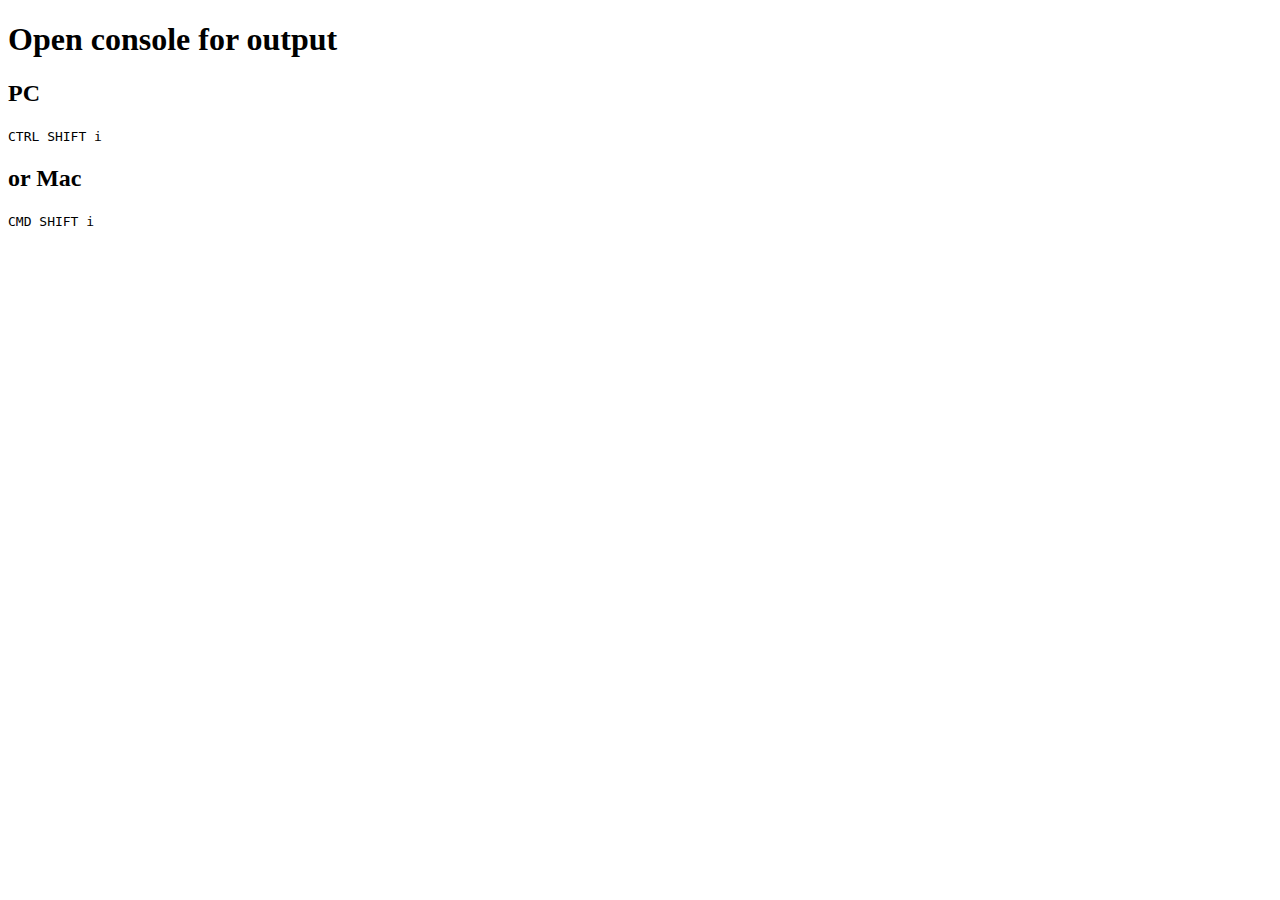
<file: 310-au24-class-1-exercises-AramHagen/Class 1 Exercises.html>
<!DOCTYPE html>
<html>

<head>
  <title>Class 1 Exercises</title>
</head>

<body>
  <h1>Open console for output</h1>
  <h2>PC</h2>
  <code>CTRL SHIFT i</code>
  <h2>or Mac</h2>
  <code>CMD SHIFT i</code>
  <script src="Class 1 Exercises.js"></script>
</body>

</html>
</file>
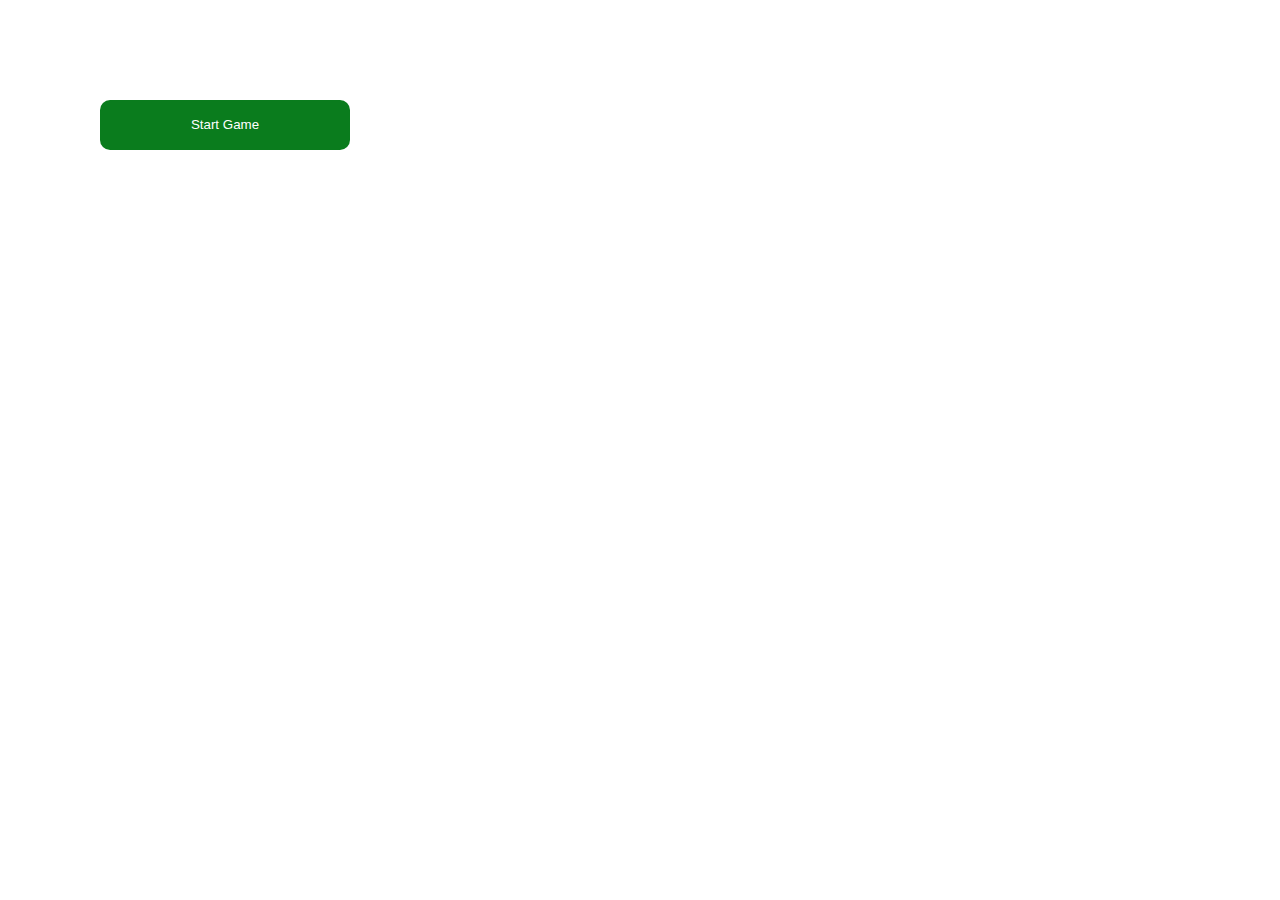
<file: 310-au24-class-4-exercises-AramHagen/blackjack.html>
<!DOCTYPE html>
<html>
  <head>
    <title>Blackjack</title>
    <link rel="stylesheet" href="styles.css" />
  </head>
  <body>
    <button id="start-button">Start Game</button>
    <div id="container-buttons" class="hidden">
      <h2></h2>
      <div class="grid-box">
        <button class="background-blue" id="draw-button">Draw Card</button>
        <button class="background-red" id="stand-button">Stand</button>
      </div>
    </div>
    <div id="player-hand"></div>
    <div id="dealer-hand"></div>
    <div id="result"></div>
    <script src="createCardDeck.js"></script>
    <script src="blackjack.js"></script>
  </body>
</html>
</file>
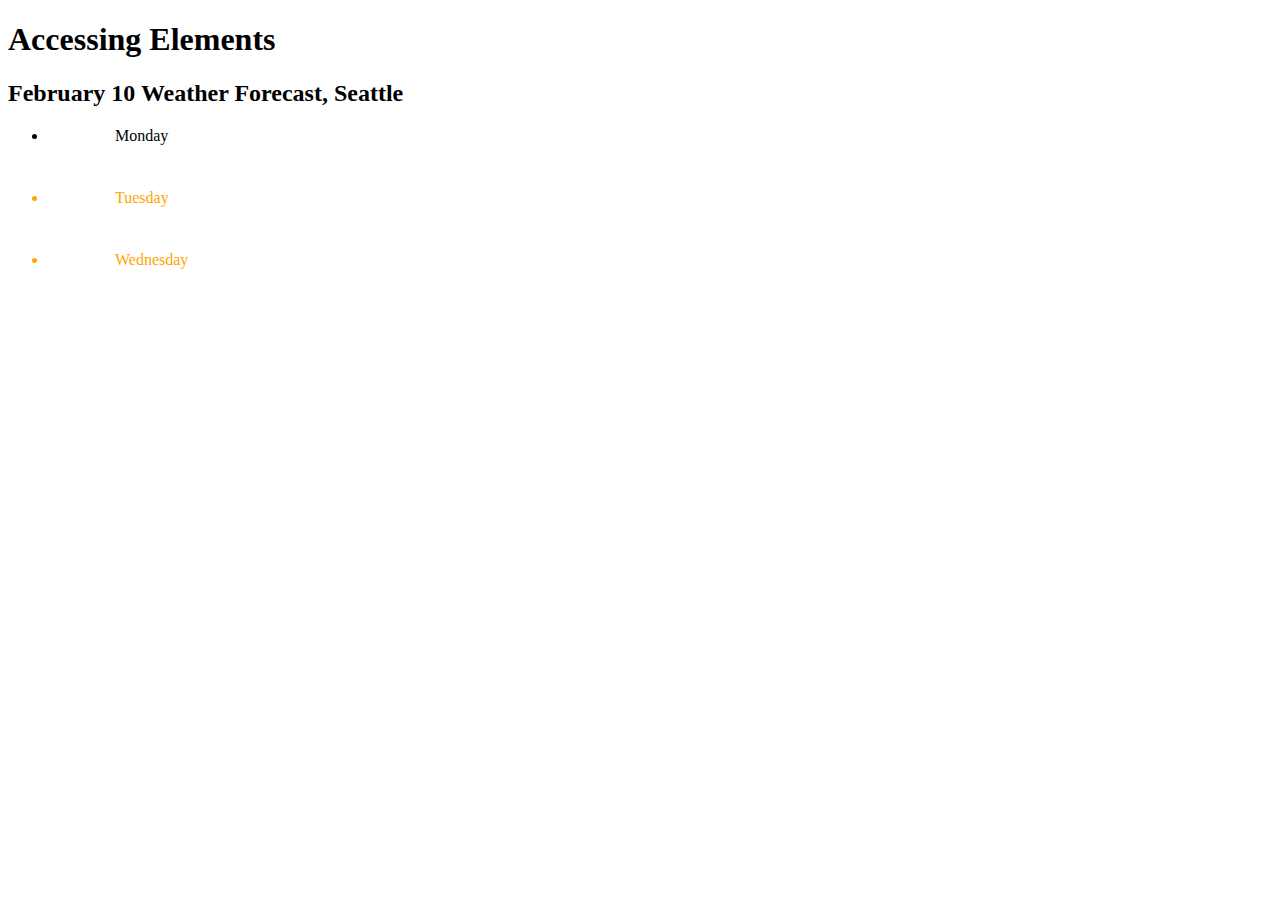
<file: 310-au24-class-5-exercises-AramHagen/accessing.html>
<!DOCTYPE html>
<html>
  <head>
    <title>Accessing Elements</title>
    <link rel="stylesheet" href="accessing.css" />
  </head>

  <body>
    <h1>Accessing Elements</h1>
    <h2 id="weather-head">Seattle Weather</h2>
    <ul id="weather">
      <li class="rain">Monday</li>
      <li class="sun">Tuesday</li>
      <li class="sun">Wednesday</li>
    </ul>

    <script src="accessing.js"></script>
  </body>
</html>
</file>
<file: 310-au24-class-4-exercises-AramHagen/styles.css>
body {
  margin: 100px;
}
button {
  line-height: 48px;
  text-align: center;
  color: white;
  border: none;
  cursor: pointer;
  border-radius: 10px;
}
#showHands {
  color: blueviolet;
}
.hidden {
  display: none;
}
.show {
  display: block;
}
#player-hand {
  color: #0458b6;
}
#dealer-hand {
  color: #80940d;
}
#start-button {
  width: 250px;
  line-height: 48px;
  text-align: center;
  background-color: #0a7c1d;
  color: white;
  border: none;
  cursor: pointer;
  border-radius: 10px;
}
.grid-box{
  display: grid;
  grid-template-columns: 45% 45%;
  justify-items: space-between; 
  gap: 10%; 
}
.background-blue{
background-color: #1668C3;
}
.background-red{
  background-color: #BA0909;
}
</file>
<file: 310-au24-class-5-exercises-AramHagen/accessing.css>
#weather li {
  min-height: 62px;
  position: relative;
  padding-left: 67px;
}

#weather li::before {
  left: 0;
  position: absolute;
  content: ' ';
  background-size: contain;
  background-repeat: no-repeat;
  background-position: center;
}

.rain::before {
  background-image: url(https://freesvg.org/img/Cute-Rain-Cloud.png);
  height: 50px;
  width: 43px;
}

.sun::before {
  background-image: url(https://freesvg.org/img/Cartoon-Sun.png);
  height: 50px;
  width: 50px;
}

.cloudy::before {
  background-image: url(https://cdn.pixabay.com/photo/2013/04/01/09/22/clouds-98536_1280.png);
  height: 50px;
  width: 62px;
}
</file>
